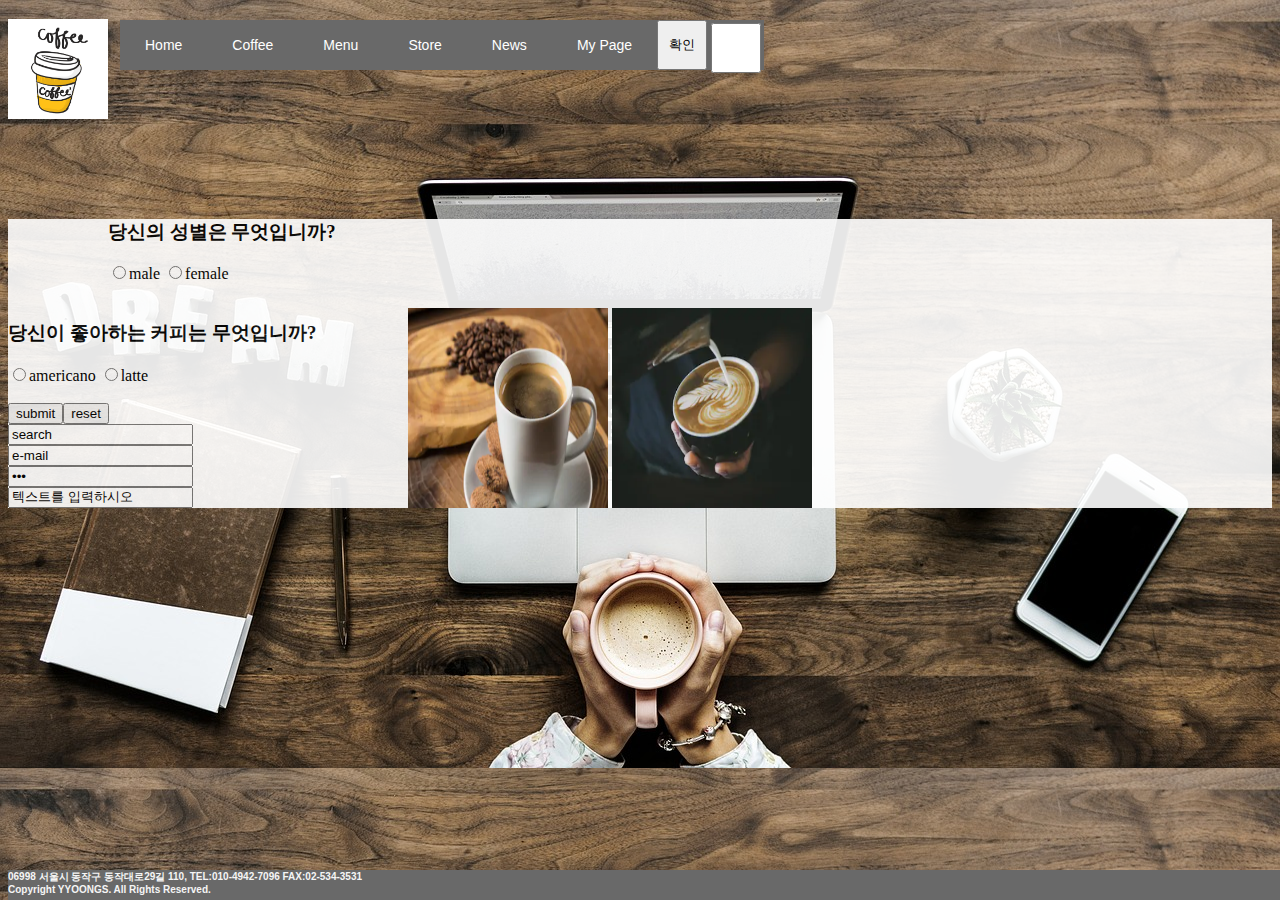
<file: practice/html/index.html>
<!DOCTYPE html>
<html lang="en">
<head>
    <meta charset="UTF-8">
    <title>나만의 홈페이지</title>
    <link rel="stylesheet" href="../css/index.css">
    <style type="text/css">
        a:link{color: black; text-decoration: none}
        a:visited{color: black; text-decoration: none}


    </style>
</head>
<body>
<div class="menubar">
    <ul>
        <li><a href="index.html">Home</a></li>
        <li><a href="coffee.html" id="current">Coffee</a>
            <ul>
                <li><a href="coffee.html">커피</a></li>
                <li><a href="show.html">소개</a></li>
                <li><a href="make.html">원산지</a></li>
            </ul>
        </li>
        <li><a href="menu.html" id="current1">Menu</a></li>
        <li><a href="store.html" id="current2">Store</a></li>
        <li><a href="news.html">News</a> </li>
        <li><a href="mypage.html">My Page</a></li>
        <li><input type="button" name="btn" value="확인" onclick="alert('Hello world')"></li>
        <li><input id="box" type="checkbox" name="chk_box"></li>
    </ul>
</div>

<div id = "header">
    <div class = 'logo'>
        <a href = "index.html"><img src="../img/logo.PNG" width="100" height="100" border="0"></a>
    </div>


</div>

<div style="position: relative;top:200px;left:0px;background-color:white; filter:alpha(opacity=90); opacity: 0.9; -moz-opacity: 0.9">
    <form action="url" method="post">
        <h3> 당신의 성별은 무엇입니까?</h3>
        <input type="radio" name="sex" value="male">male
        <input type="radio" name="sex" value="female">female<br><br>

        <h3>당신이 좋아하는 커피는 무엇입니까?</h3>
        <input type="radio" name="coffee" value="americano">americano
        <input type="radio" name="coffee" value="latte">latte<br><br>

        <input  type="submit" value="submit"><input type="reset" value="reset"><br>
        <input type="search" value="search"><br>
        <input type="email" value="e-mail"><br>
        <input type="password" value="pwd"><br>
        <input type="text" value="텍스트를 입력하시오"><br>
    </form>
</div>

<img src="../img/american.PNG" width="200" height="200" style="position: relative; left: 400px; z-index: 10;">
<img src="../img/latte.PNG" width="200" height="200" style="position: relative; left: 400px; z-index: 10;">



</body>
<footer>
    <p1>06998 서울시 동작구 동작대로29길 110, TEL:010-4942-7096  FAX:02-534-3531</p1>
    <br>
    <p2>Copyright YYOONGS. All Rights Reserved.</p2>
</footer>
</html>
</file>
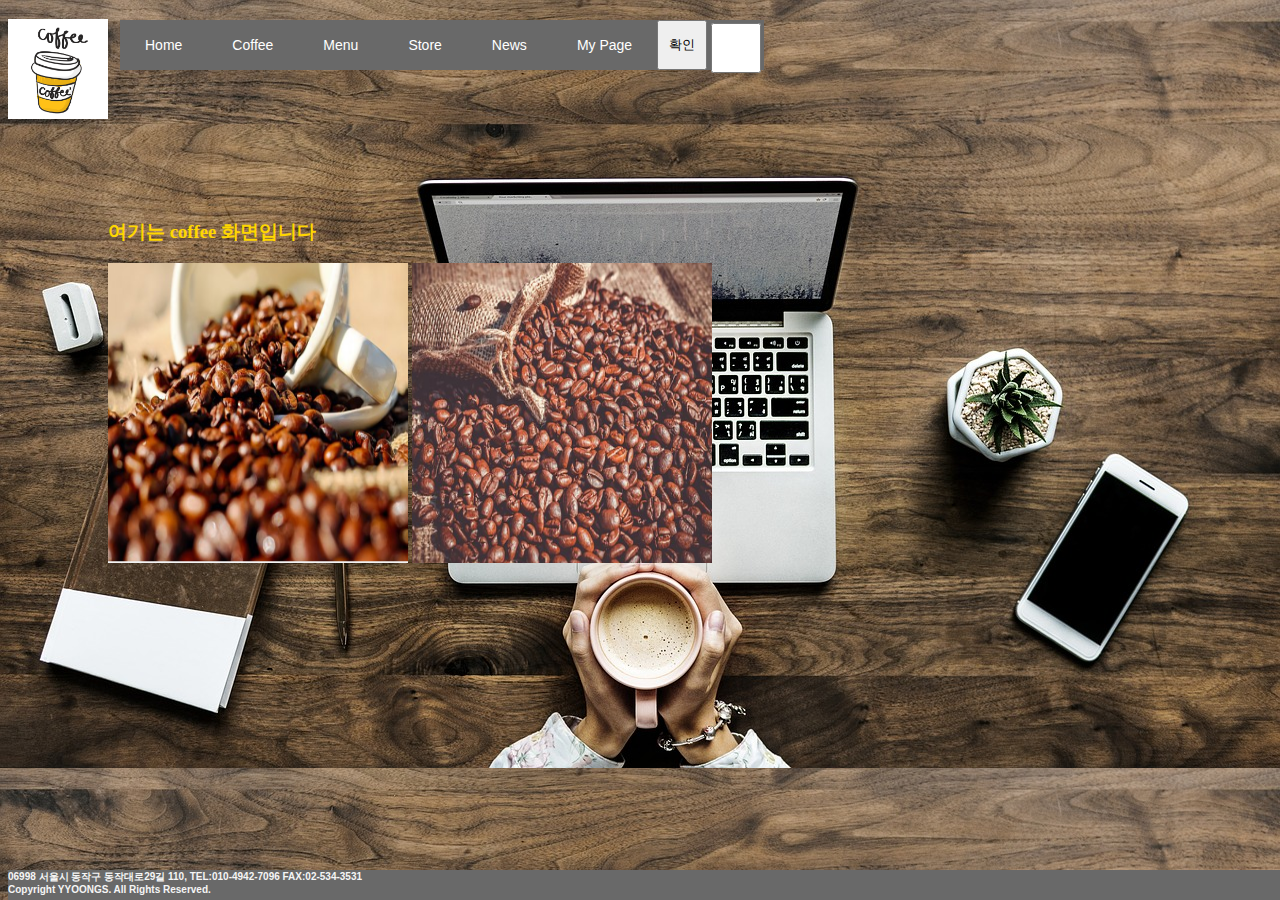
<file: practice/html/coffee.html>
<!DOCTYPE html>
<html lang="en">
<head>
    <meta charset="UTF-8">
    <title>나만의 홈페이지</title>
    <link rel="stylesheet" href="../css/index.css">
    <style type="text/css">
        a:link{color: black; text-decoration: none}
        a:visited{color: black; text-decoration: none}


    </style>
</head>
<body>
<div class="menubar">
    <ul>
        <li><a href="index.html">Home</a></li>
        <li><a href="coffee.html" id="current">Coffee</a>
            <ul>
                <li><a href="coffee.html">커피</a></li>
                <li><a href="show.html">소개</a></li>
                <li><a href="make.html">원산지</a></li>
            </ul>
        </li>
        <li><a href="menu.html" id="current1">Menu</a></li>
        <li><a href="store.html" id="current2">Store</a></li>
        <li><a href="news.html">News</a> </li>
        <li><a href="mypage.html">My Page</a></li>
        <li><input type="button" name="btn" value="확인" onclick="alert('Hello world')"></li>
        <li><input id="box" type="checkbox" name="chk_box"></li>
    </ul>
</div>

<div id = "header">
    <div class = 'logo'>
        <a href = "index.html"><img src="../img/logo.PNG" width="100" height="100" border="0"></a>
    </div>
</div>

<div style="position: relative;top:200px;left:0px ">
    <h3 style="color: gold" >여기는 coffee 화면입니다</h3>
    <img src="../img/coffee2.PNG" width="300" height="300">
    <img src="../img/coffee1.PNG" width="300" height="300">
</div>


</body>
<footer>
    <p1>06998 서울시 동작구 동작대로29길 110, TEL:010-4942-7096  FAX:02-534-3531</p1>
    <br>
    <p2>Copyright YYOONGS. All Rights Reserved.</p2>
</footer>
</html>
</file>
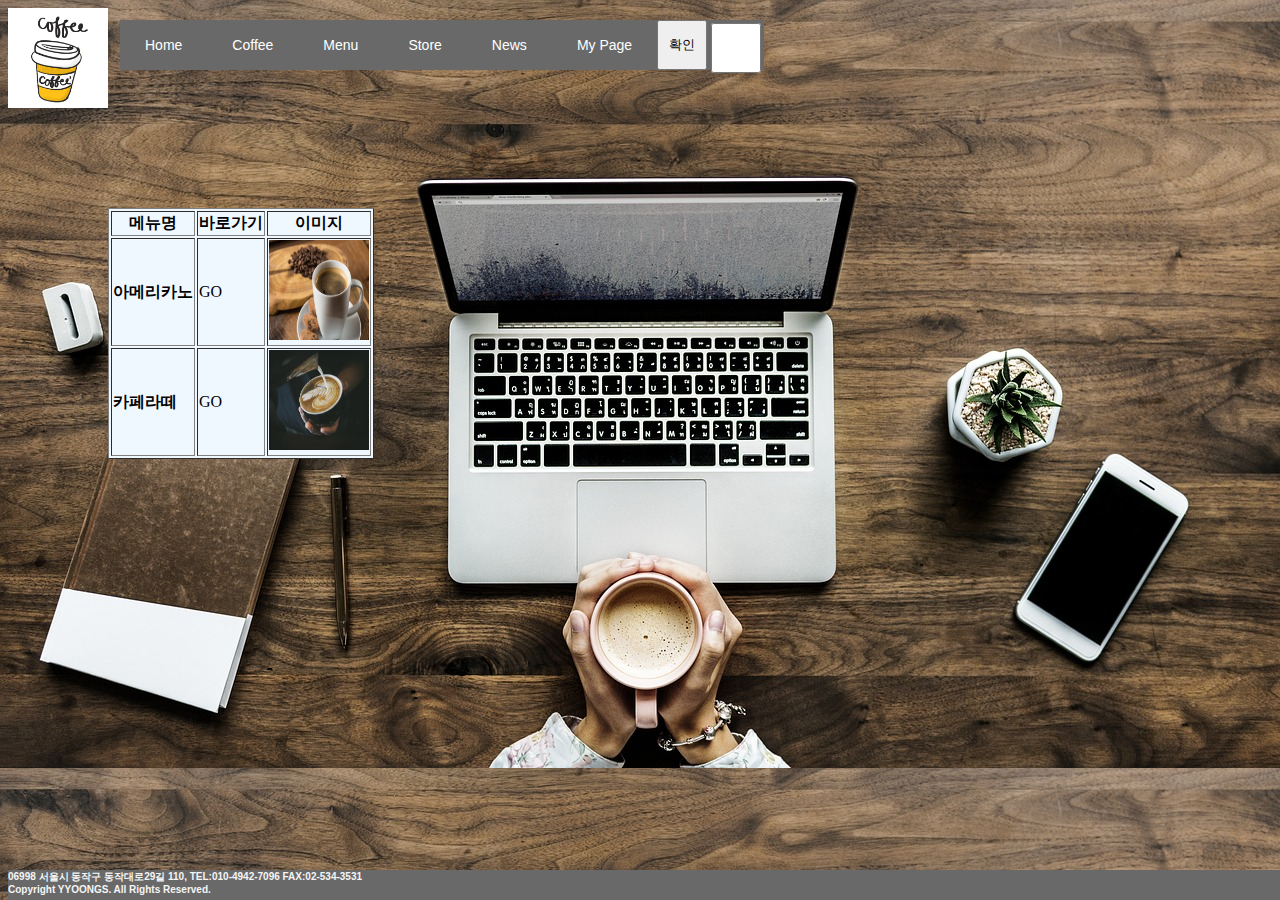
<file: practice/html/menu.html>
<!DOCTYPE html>
<html lang="en">
<head>
    <meta charset="UTF-8">
    <title>나만의 홈페이지</title>
    <link rel="stylesheet" href="../css/index.css">
    <style type="text/css">
        a:link{color: black; text-decoration: none}
        a:visited{color: black; text-decoration: none}


    </style>
</head>
<body>
<div class="menubar">
    <ul>
        <li><a href="index.html">Home</a></li>
        <li><a href="coffee.html" id="current">Coffee</a>
            <ul>
                <li><a href="coffee.html">커피</a></li>
                <li><a href="show.html">소개</a></li>
                <li><a href="make.html">원산지</a></li>
            </ul>
        </li>
        <li><a href="menu.html" id="current1">Menu</a></li>
        <li><a href="store.html" id="current2">Store</a></li>
        <li><a href="news.html">News</a> </li>
        <li><a href="mypage.html">My Page</a></li>
        <li><input type="button" name="btn" value="확인" onclick="alert('Hello world')"></li>
        <li><input id="box" type="checkbox" name="chk_box"></li>
    </ul>
</div>

<div id = "header">
    <div class = 'logo'>
        <a href = "index.html"><img src="../img/logo.PNG" width="100" height="100" border="0"></a>
    </div>
</div>

    <div style="position: relative;top:200px;left:0px ">
        <table border="1" bgcolor="#f0f8ff">
            <tr>
                <th>메뉴명</th>
                <th>바로가기</th>
                <th>이미지</th>
            </tr>
            <tr>
                <td><b>아메리카노</b></td>
                <td><a href="https://search.naver.com/search.naver?sm=top_hty&fbm=1&ie=utf8&query=%EC%95%84%EB%A9%94%EB%A6%AC%EC%B9%B4%EB%85%B8" name="GO">GO</td>
                <td><img src="../img/american.PNG" alt="My imgae" width="100" height="100"></td>
            </tr>
            <tr>
                <td><b>카페라떼</b></td>
                <td><a href="https://search.naver.com/search.naver?sm=tab_hty.top&where=nexearch&query=%EC%B9%B4%ED%8E%98%EB%9D%BC%EB%96%BC&tqi=UfkvWlprvhGssBIhu7sssssssFs-511417" name="GO">GO</td>
                <td><img src="../img/latte.PNG" alt="My image" width="100" height="100"></td>
            </tr>
        </table>
    </div>

</body>
<footer>
    <p1>06998 서울시 동작구 동작대로29길 110, TEL:010-4942-7096  FAX:02-534-3531</p1>
    <br>
    <p2>Copyright YYOONGS. All Rights Reserved.</p2>
</footer>
</html>
</file>
<file: practice/css/index.css>
body {
    background-image: url('../img/coffee.jpg');
    background-repeat: repeat-y;
    background-size: cover;
}

body .logo{
    float:left;
}


footer{
    position: absolute;
    bottom: 0px;
    width: 100%;
    height: 30px;
    background-color: dimgrey;
    font: 67.5% "Lucida Sans Unicode", "Bitstream Vera Sans", "Trebuchet Unicode MS", "Lucida Grande", Verdana, Helvetica, sans-serif;
    font-size:10px;
    font-weight:bold;
    color:whitesmoke;
}

body #header{
    background-color: slategray;
    line-height: 10px;
}

.menubar{
    border:none;
    border:0px;
    margin:0px;
    padding:0px;
    font: 67.5% "Lucida Sans Unicode", "Bitstream Vera Sans", "Trebuchet Unicode MS", "Lucida Grande", Verdana, Helvetica, sans-serif;
    font-size:14px;
    font-weight:bold;
}

.menubar ul{
    background: dimgray;
    height:50px;
    list-style:none;
    margin:0;
    padding:0;
    position : absolute;
    left : 120px;
    top: 20px;
}

.menubar li{
    float:left;
    padding:0px;
}

.menubar li a{
    background: dimgray;
    color:white;
    display:block;
    font-weight:normal;
    line-height:50px;
    margin:0px;
    padding:0px 25px;
    text-align:center;
    text-decoration:none;
}

.menubar li a:hover, .menubar ul li:hover a{
    background: darkgrey;
    color:#FFFFFF;
    text-decoration:none;
}

.menubar li ul{
    background: dimgray;
    display:none; /* 평상시에는 드랍메뉴가 안보이게 하기 */
    height:auto;
    padding:0px;
    margin:0px;
    border:0px;
    position:absolute;
    width:200px;
    z-index:200;
    /*top:1em;
    /*left:0;*/
}

.menubar li:hover ul{
    display:block; /* 마우스 커서 올리면 드랍메뉴 보이게 하기 */
}

.menubar li li {
    background: dimgray;
    display:block;
    float:none;
    margin:0px;
    padding:0px;
    width:200px;
}

.menubar li:hover li a{
    background:none;
}

.menubar li ul a{
    display:block;
    height:50px;
    font-size:12px;
    font-style:normal;
    margin:0px;
    padding:0px 10px 0px 15px;
    text-align:left;
}

.menubar li ul a:hover, .menubar li ul li:hover a{
    background: darkgrey;
    border:0px;
    color:white;
    text-decoration:none;
}

.menubar p{
    clear:left;
}

.menubar ul li input{
    width:50px;
    height: 50px;
}
</file>
